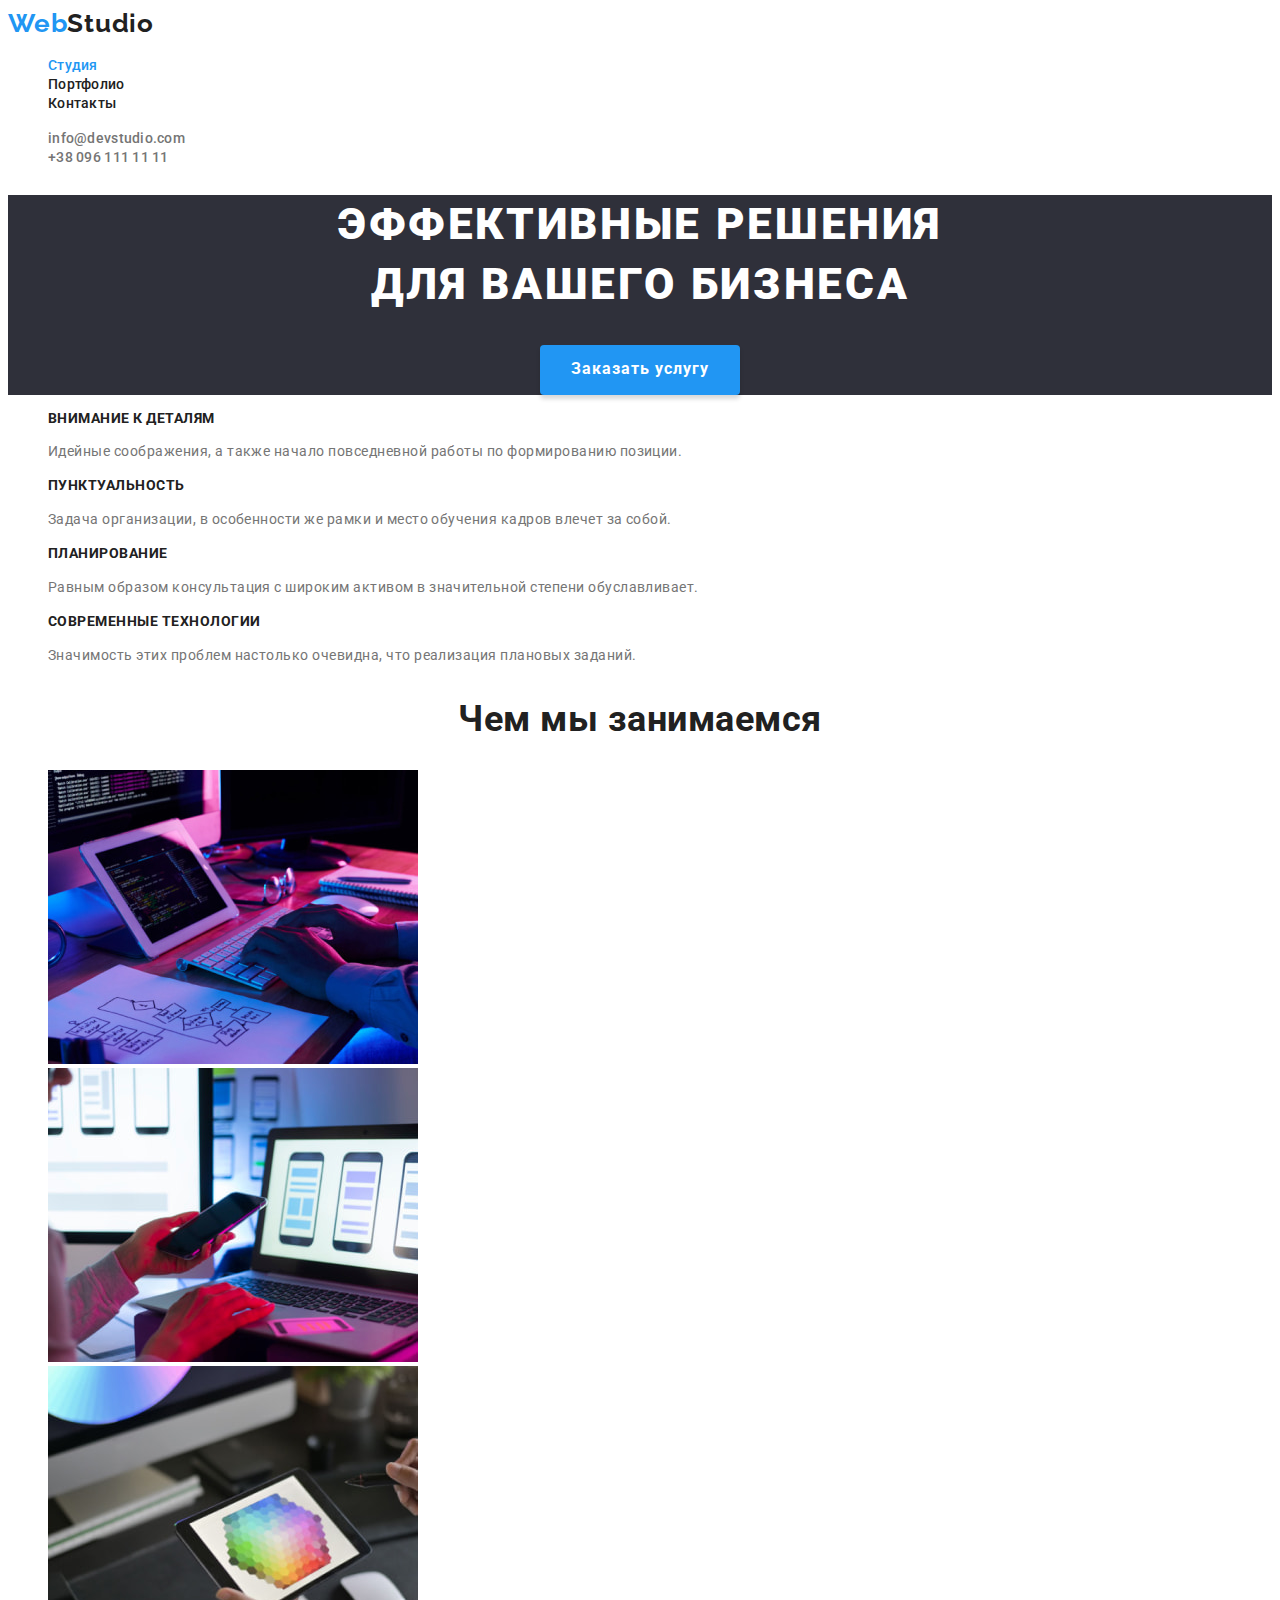
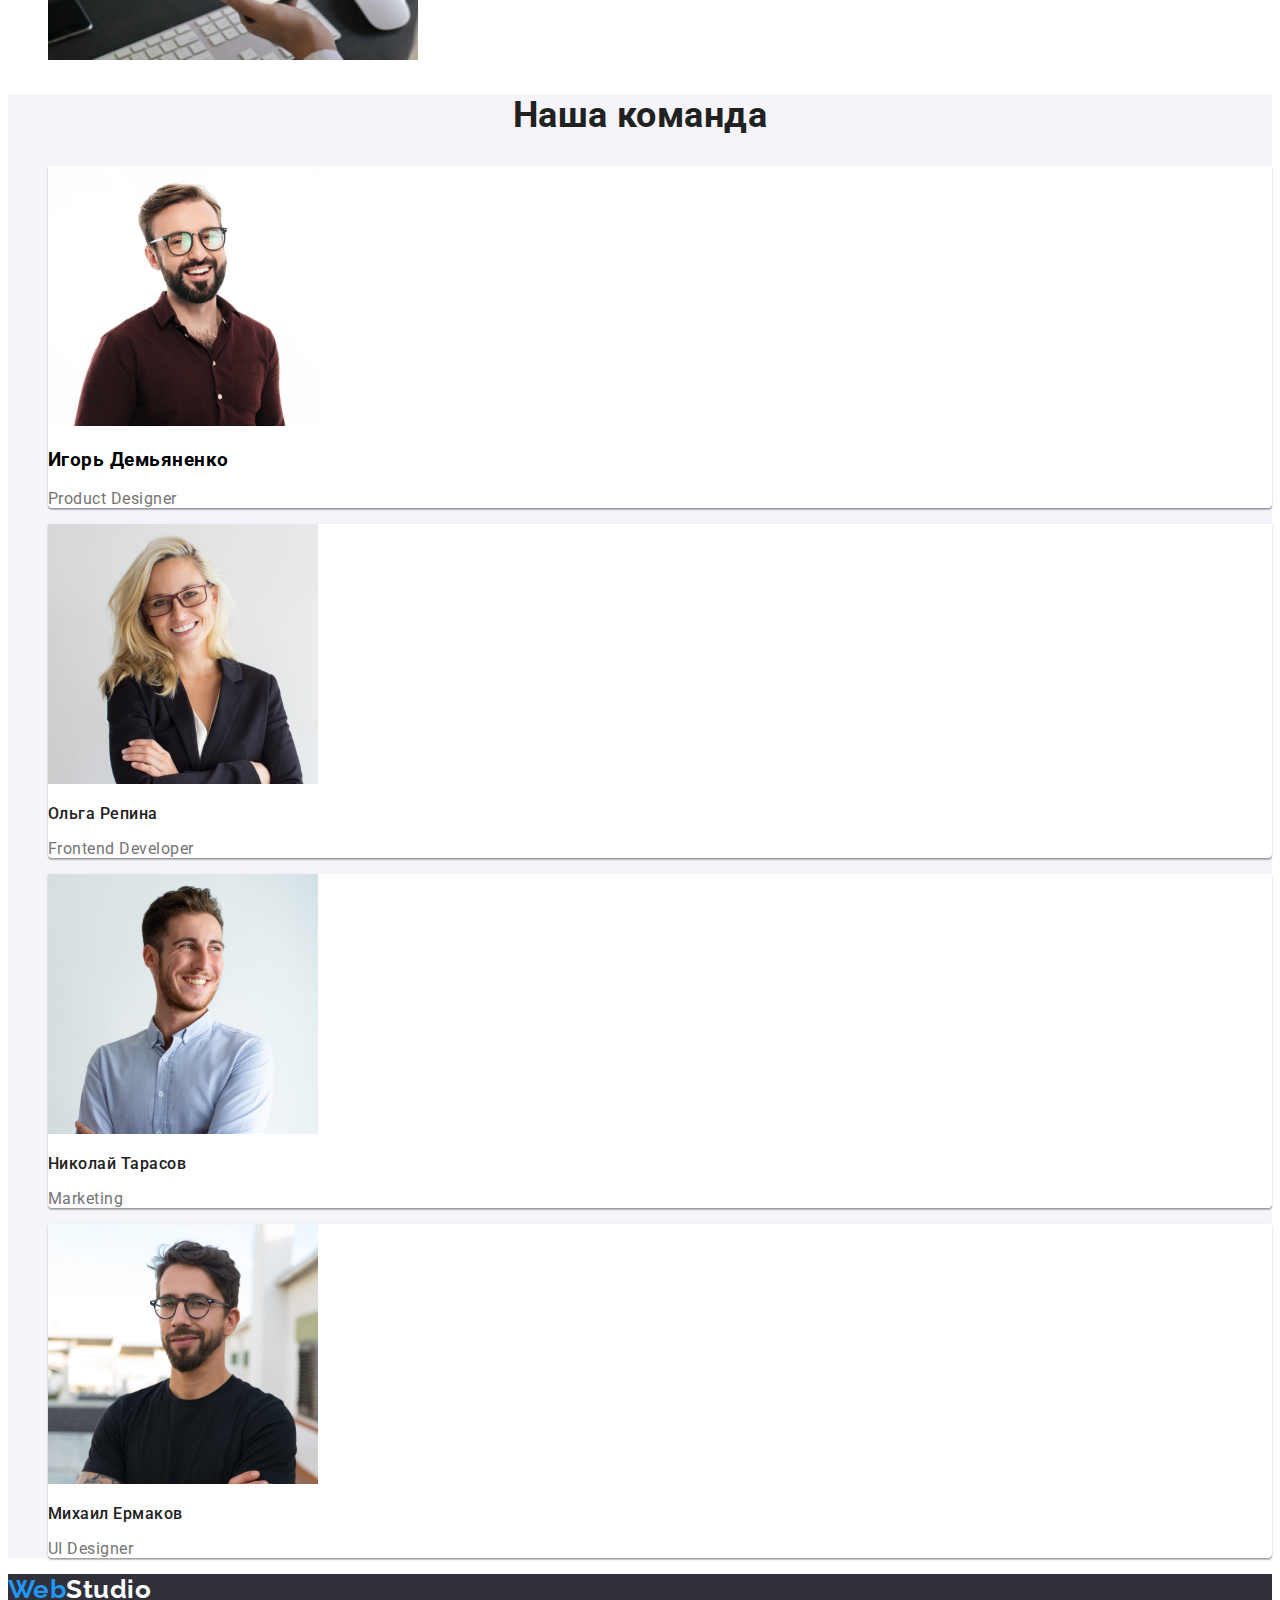
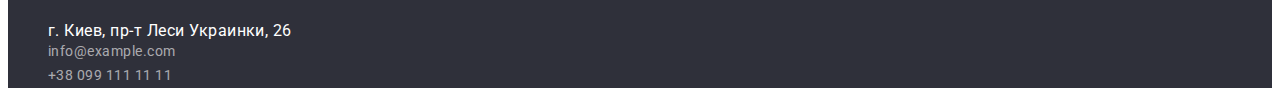
<file: index.html>
<!DOCTYPE html>
<html lang="ru">
  <head>
    <meta charset="UTF-8" />
    <meta http-equiv="X-UA-Compatible" content="IE=edge" />
    <meta name="viewport" content="width=device-width, initial-scale=1.0" />
    <title>Studio</title>
    <link rel="preconnect" href="https://fonts.googleapis.com" />
    <link rel="preconnect" href="https://fonts.gstatic.com" crossorigin />
    <link
      href="https://fonts.googleapis.com/css2?family=Raleway:wght@700&family=Roboto:wght@400;500;700;900&display=swap"
      rel="stylesheet"
    />
    <link rel="stylesheet" href="./css/style.css" />
  </head>
  <body>
    <header class="header">
      <nav class="site-nav-list">
        <a href="./" class="logo"><span>Web</span>Studio</a>
        <ul class="nav">
          <li class="item"><a href="./" class="nav-link current">Студия</a></li>
          <li class="item"><a href="./portfolio.html" class="nav-link">Портфолио</a></li>
          <li class="item"><a href="./" class="nav-link">Контакты</a></li>
        </ul>
      </nav>
      <ul class="auth-nav">
        <li class="item">
          <a href="mailto:info@devstudio.com" class="auth-nav-link">info@devstudio.com</a>
        </li>
        <li class="item">
          <a href="tel:+380961111111" class="auth-nav-link">+38 096 111 11 11</a>
        </li>
      </ul>
    </header>
    <main>
      <!-- Hero section -->
      <section class="hero">
        <h1 class="hero-tittle">
          Эффективные решения <br />
          для вашего бизнеса
        </h1>
        <button type="button" class="hero-btn">Заказать услугу</button>
      </section>

      <!-- Particular section -->
      <section class="section particular">
        <h2 class="section-tittle">Особенности</h2>
        <ul class="particular-list">
          <li class="item">
            <h3 class="particular-tittle">Внимание к деталям</h3>
            <p class="particular-text">
              Идейные соображения, а также начало повседневной работы по формированию позиции.
            </p>
          </li>
          <li class="item">
            <h3 class="particular-tittle">Пунктуальность</h3>
            <p class="particular-text">
              Задача организации, в особенности же рамки и место обучения кадров влечет за собой.
            </p>
          </li>
          <li class="item">
            <h3 class="particular-tittle">Планирование</h3>
            <p class="particular-text">
              Равным образом консультация с широким активом в значительной степени обуславливает.
            </p>
          </li>
          <li class="item">
            <h3 class="particular-tittle">Современные технологии</h3>
            <p class="particular-text">
              Значимость этих проблем настолько очевидна, что реализация плановых заданий.
            </p>
          </li>
        </ul>
      </section>

      <!-- Works-section -->
      <section class="section work">
        <h2 class="section-tittle">Чем мы занимаемся</h2>
        <ul class="works-list">
          <li class="item">
            <img
              src="./images/box1.jpg"
              alt="Планшет с набранным кодом"
              width="370"
              class="works-img"
            />
          </li>
          <li class="item">
            <img
              src="./images/box2.jpg"
              alt="Ноутбук с дизайном приложения"
              width="370"
              class="works-img"
            />
          </li>
          <li class="item">
            <img
              src="./images/box3.jpg"
              alt="Планшет с палитрой цветов"
              width="370"
              class="works-img"
            />
          </li>
        </ul>
      </section>

      <!-- Command section -->
      <section class="section command">
        <h2 class="section-tittle">Наша команда</h2>
        <ul class="command-list">
          <li class="item command-card">
            <img src="./images/team-card-1.jpg" alt="Портрет" width="270" class="command-jpg" />
            <h3 class="tittle">Игорь Демьяненко</h3>
            <p class="command-text">Product Designer</p>
          </li>

          <li class="item command-card">
            <img src="./images/team-card-2.jpg" alt="Портрет" width="270" class="command-jpg" />
            <h3 class="command-tittle">Ольга Репина</h3>
            <p class="command-text">Frontend Developer</p>
          </li>
          <li class="item command-card">
            <img src="./images/team-card-3.jpg" alt="Портрет" width="270" class="command-jpg" />
            <h3 class="command-tittle">Николай Тарасов</h3>
            <p class="command-text">Marketing</p>
          </li>
          <li class="item command-card">
            <img src="./images/team-card-4.jpg" alt="Портрет" width="270" class="command-jpg" />
            <h3 class="command-tittle">Михаил Ермаков</h3>
            <p class="command-text">UI Designer</p>
          </li>
        </ul>
      </section>
    </main>
    <footer class="footer">
      <a href="./" class="logo-footer"><span>Web</span>Studio</a>
      <address>
        <ul class="address-list">
          <li class="item">
            <a href="https://goo.gl/maps/uek1uiBaMwYKSRGh7" class="link address"
              >г. Киев, пр-т Леси Украинки, 26</a
            >
          </li>
          <li class="item">
            <a href="mailto:info@example.com" class="link mail">info@example.com</a>
          </li>
          <li class="item">
            <a href="tel:+380991111111" class="link tel">+38 099 111 11 11</a>
          </li>
        </ul>
      </address>
    </footer>
  </body>
</html>
</file>
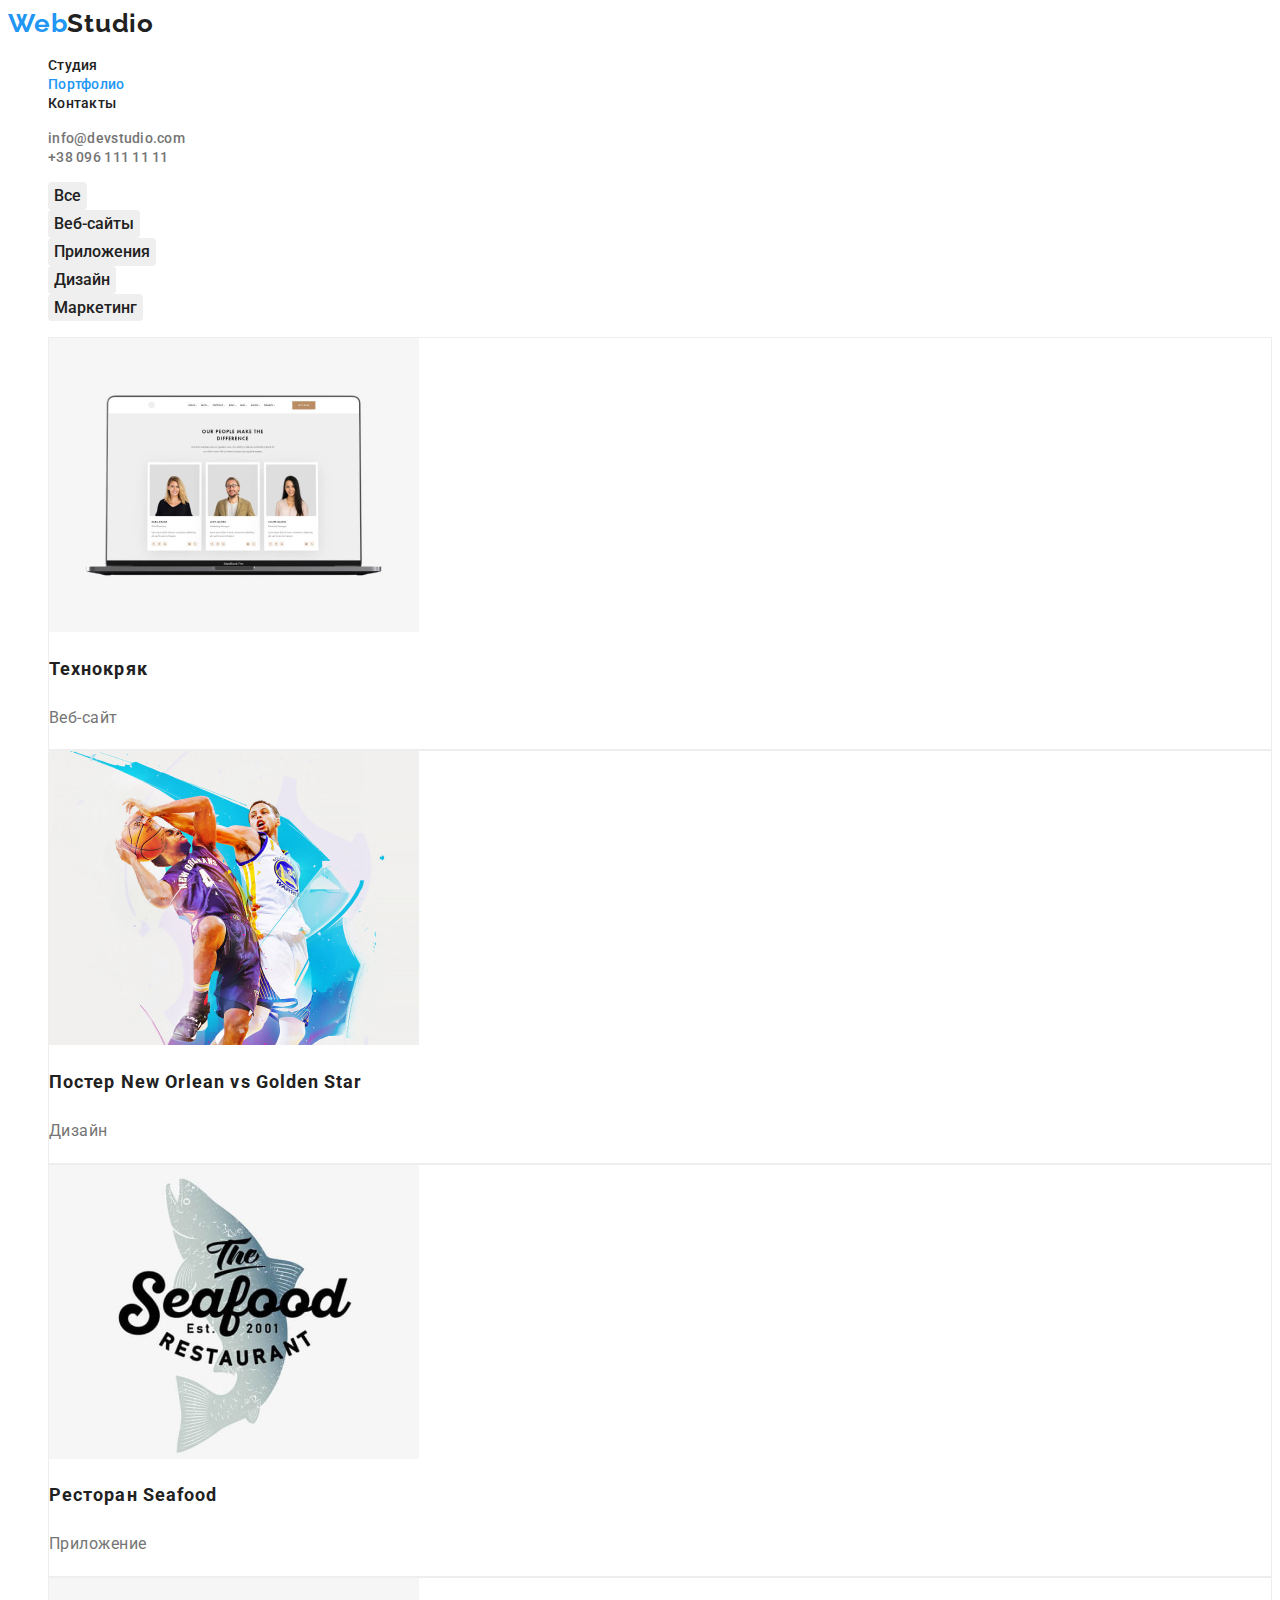
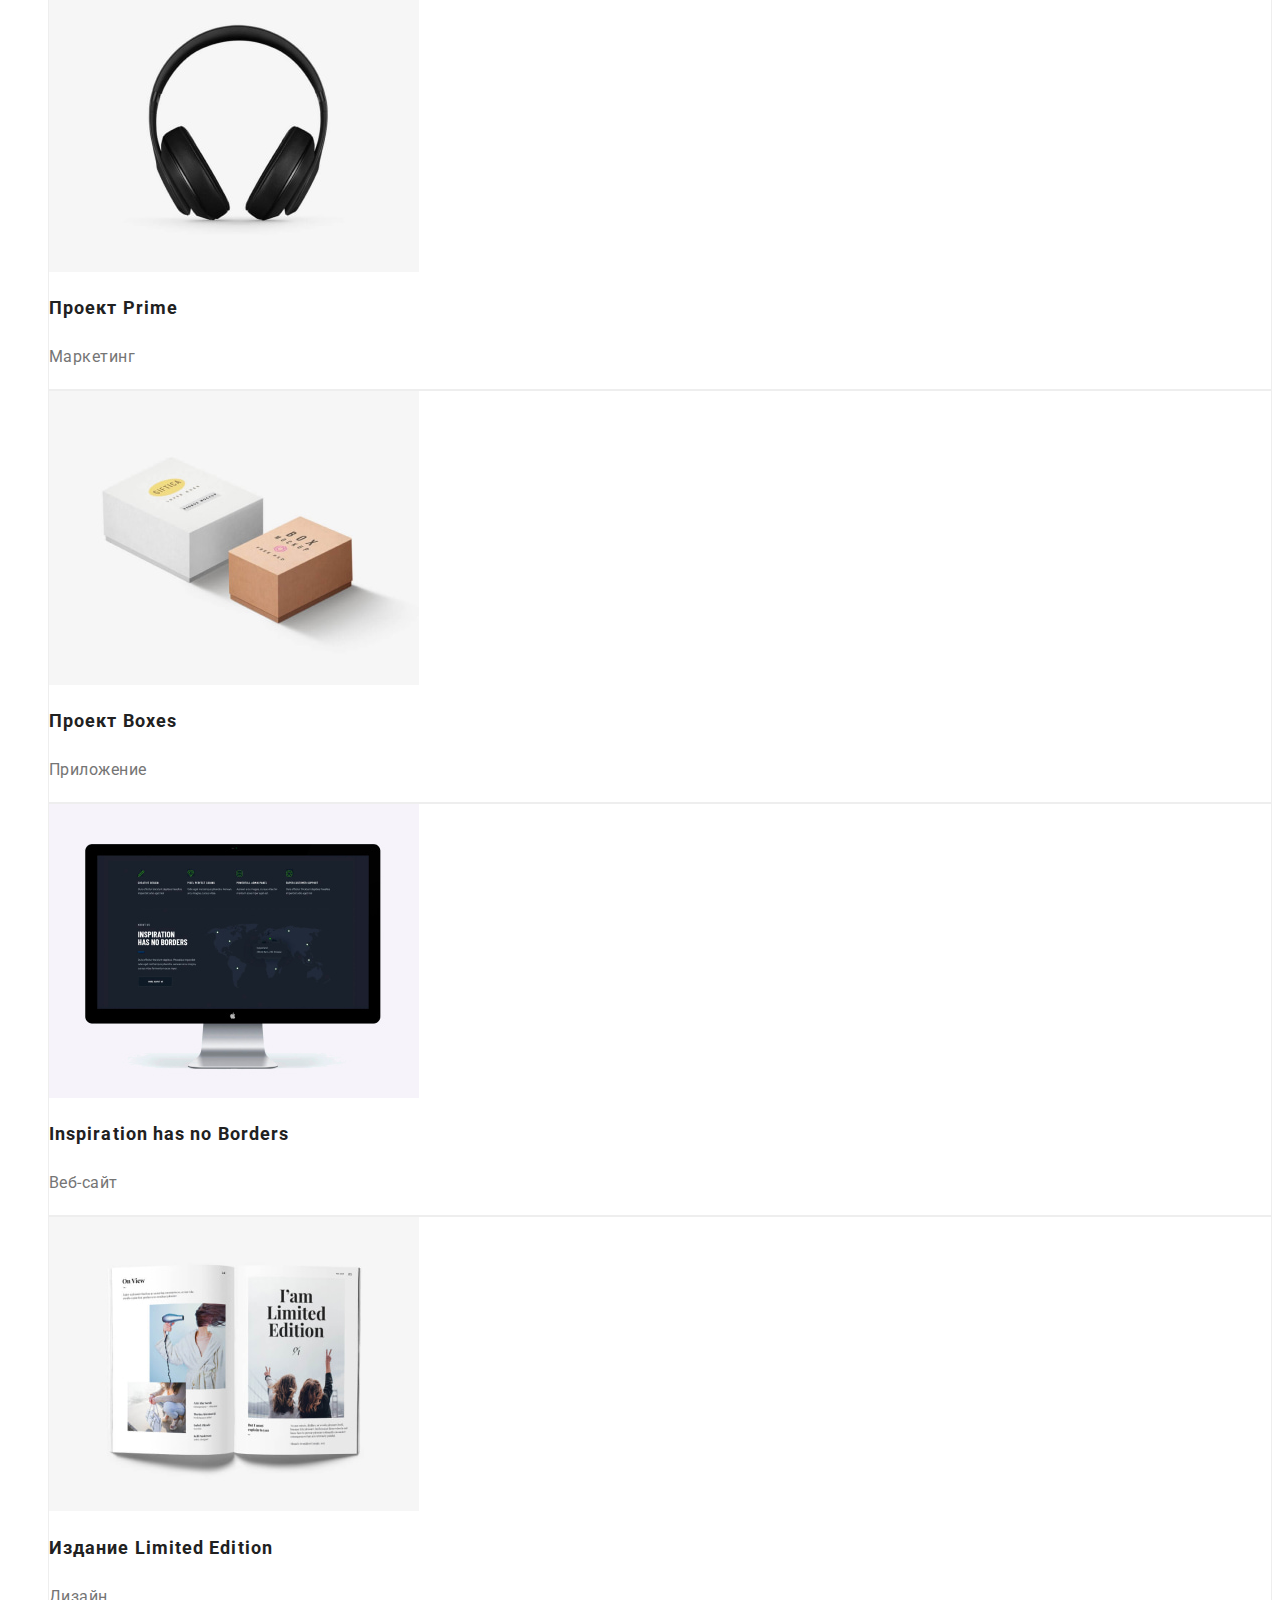
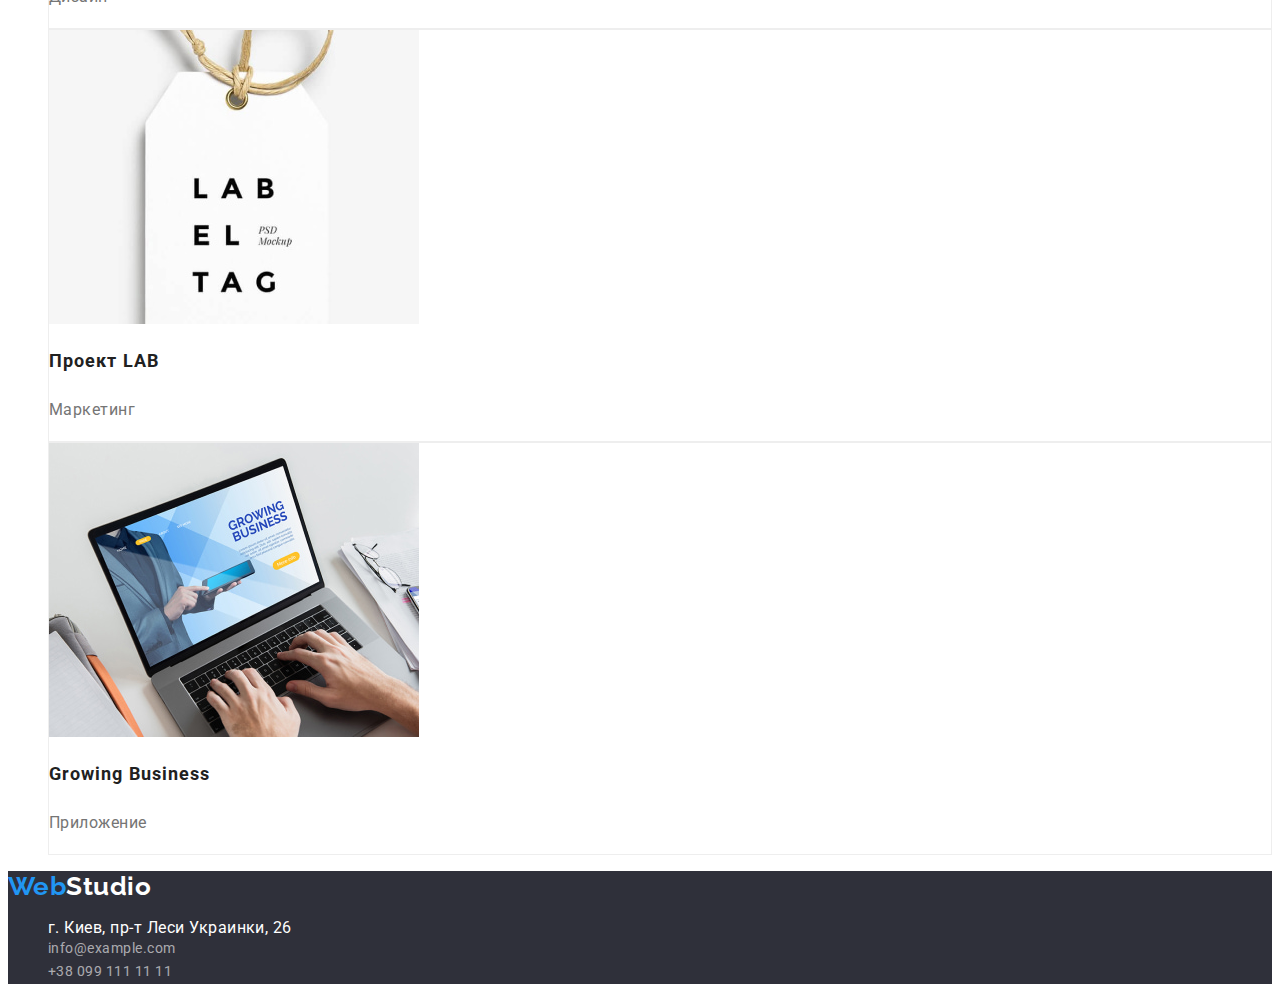
<file: portfolio.html>
<!DOCTYPE html>
<html lang="en">
  <head>
    <meta charset="UTF-8" />
    <meta http-equiv="X-UA-Compatible" content="IE=edge" />
    <meta name="viewport" content="width=device-width, initial-scale=1.0" />
    <title>Portfolio</title>
    <link rel="preconnect" href="https://fonts.googleapis.com" />
    <link rel="preconnect" href="https://fonts.gstatic.com" crossorigin />
    <link
      href="https://fonts.googleapis.com/css2?family=Raleway:wght@700&family=Roboto:wght@400;500;700;900&display=swap"
      rel="stylesheet"
    />
    <link rel="stylesheet" href="./css/style.css" />
  </head>
  <body>
    <header class="header">
      <nav class="site-nav-list">
        <a href="./" class="logo"><span>Web</span>Studio</a>
        <ul class="nav">
          <li class="item"><a href="./" class="nav-link">Студия</a></li>
          <li class="item"><a href="./portfolio.html" class="nav-link current">Портфолио</a></li>
          <li class="item"><a href="./" class="nav-link">Контакты</a></li>
        </ul>
      </nav>
      <ul class="auth-nav">
        <li class="item">
          <a href="mailto:info@devstudio.com" class="auth-nav-link">info@devstudio.com</a>
        </li>
        <li class="item">
          <a href="tel:+380961111111" class="auth-nav-link">+38 096 111 11 11</a>
        </li>
      </ul>
    </header>
    <main>
      <section class="portfolio">
        <h1 class="portfolio-tittle">Portfolio</h1>
        <!-- Filtr -->
        <ul class="filtr">
          <li class="item filtr-item"><button type="button" class="filtr-btn">Все</button></li>
          <li class="item filtr-item">
            <button type="button" class="filtr-btn">Веб-сайты</button>
          </li>
          <li class="item filtr-item">
            <button type="button" class="filtr-btn">Приложения</button>
          </li>
          <li class="item filtr-item"><button type="button" class="filtr-btn">Дизайн</button></li>
          <li class="item filtr-item">
            <button type="button" class="filtr-btn">Маркетинг</button>
          </li>
        </ul>

        <!-- Projects -->
        <ul class="projects">
          <li class="item projects-card">
            <img src="./images/project-1.jpg" alt="Скриншот сайта" width="370" />
            <h2 class="projects-tittle">Технокряк</h2>
            <p class="projects-text">Веб-сайт</p>
          </li>
          <li class="item projects-card">
            <img src="./images/project-2.jpg" alt="Постер баскетболисты" width="370" />
            <h2 class="projects-tittle">Постер New Orlean vs Golden Star</h2>
            <p class="projects-text">Дизайн</p>
          </li>
          <li class="item projects-card">
            <img src="./images/project-3.jpg" alt="Логотип ресторана" width="370" />
            <h2 class="projects-tittle">Ресторан Seafood</h2>
            <p class="projects-text">Приложение</p>
          </li>
          <li class="item projects-card">
            <img src="./images/project-4.jpg" alt="Наушники" width="370" />
            <h2 class="projects-tittle">Проект Prime</h2>
            <p class="projects-text">Маркетинг</p>
          </li>
          <li class="item projects-card">
            <img src="./images/project-5.jpg" alt="Коробки" width="370" />
            <h2 class="projects-tittle">Проект Boxes</h2>
            <p class="projects-text">Приложение</p>
          </li>
          <li class="item projects-card">
            <img src="./images/project-6.jpg" alt="Скриншот сайта" width="370" />
            <h2 class="projects-tittle">Inspiration has no Borders</h2>
            <p class="projects-text">Веб-сайт</p>
          </li>
          <li class="item projects-card">
            <img src="./images/project-7.jpg" alt="Брошюра" width="370" />
            <h2 class="projects-tittle">Издание Limited Edition</h2>
            <p class="projects-text">Дизайн</p>
          </li>
          <li class="item projects-card">
            <img src="./images/project-8.jpg" alt="Бирка" width="370" />
            <h2 class="projects-tittle">Проект LAB</h2>
            <p class="projects-text">Маркетинг</p>
          </li>
          <li class="item projects-card">
            <img src="./images/project-9.jpg" alt="Ноутбук" width="370" />
            <h2 class="projects-tittle">Growing Business</h2>
            <p class="projects-text">Приложение</p>
          </li>
        </ul>
      </section>
    </main>
    <footer class="footer">
      <a href="./" class="logo-footer"><span>Web</span>Studio</a>
      <address>
        <ul class="address-list">
          <li class="item">
            <a href="https://goo.gl/maps/uek1uiBaMwYKSRGh7" class="link address"
              >г. Киев, пр-т Леси Украинки, 26</a
            >
          </li>
          <li class="item">
            <a href="mailto:info@example.com" class="link mail">info@example.com</a>
          </li>
          <li class="item"><a href="tel:+380991111111" class="link tel">+38 099 111 11 11</a></li>
        </ul>
      </address>
    </footer>
  </body>
</html>
</file>
<file: css/style.css>
/* Палитра цветов 
    основной цвет фона  #FFFFFF
    доп цвет фона #F5F4FA;

    основной цвет текста #212121
    доп цвет текста #757575
    белый текст #FFFFFF

    акцентный цвет #2196F3

    цвет футер #2F303A;
*/

/* Fonts
logo : Raleway Weight  700 
header: Roboto Weight 500
hero: Roboto Weight 900
hero-btn^ Roboto Weight 700
h2,  Roboto Weight 700
text Roboto Weight 400
h3 Roboto Weight 500
footer adress Roboto Weight 400
portfolio-btn Roboto Weight 500

*/

:root {
  --text-color: #212121;
  --text-color-add: #757575;
  --accent-color: #2196f3;
  --primary-white-color: #ffffff;
  --secondary-background-color: #f5f4fa;
  --background-color-add: #2f303a;
}

body {
  background-color: var(--primary-white-color);
  font-family: 'Roboto', sans-serif;
  letter-spacing: 0.03em;
}

/* Header */
.item {
  list-style: none;
}
.link {
  text-decoration: none;
  font-style: normal;
}

.logo {
  font-family: 'Raleway', sans-serif;
  letter-spacing: 0.03em;
  font-weight: 700;
  font-size: 26px;
  line-height: 1.19;
  text-decoration: none;
  color: var(--text-color);
}

.logo span {
  color: var(--accent-color);
}

.nav-link,
.auth-nav-link {
  font-weight: 500;
  font-size: 14px;
  line-height: 1.14;
  letter-spacing: 0.02em;
  text-decoration: none;
  color: var(--text-color);
}
.nav-link:hover,
.nav-link:focus {
  color: var(--accent-color);
}
.nav .nav-link.current {
  color: var(--accent-color);
}

.auth-nav-link {
  color: var(--text-color-add);
}

.auth-nav-link:hover,
.auth-nav-link:focus {
  color: var(--accent-color);
}
/* body */
/* Hero section */
.hero {
  background-color: var(--background-color-add);
 
}
.hero-tittle {
  font-weight: 900;
  font-size: 44px;
  line-height: 1.36;
  text-align: center;
  letter-spacing: 0.06em;
  text-transform: uppercase;
  color: var(--primary-white-color);
  text-align: center;  
}

.hero-btn {
  font-family: inherit;
  font-weight: 700;
  font-size: 16px;
  line-height: 1.88;
  display: flex;
  align-items: center;
  text-align: center;
  letter-spacing: 0.06em;
  display: block;
  color: var(--primary-white-color);
  background-color: var(--accent-color);
  border: none;
  text-align: center;
  height: 50px;
  width: 200px;
  border-radius: 4px;
  box-shadow: 0px 4px 4px rgba(0, 0, 0, 0.15);
  cursor: pointer;
  margin: 0 auto;
}

.hero-btn:hover,
.hero-btn:focus {
  background-color: #188ce8;
}
/* Particular section */
.section {
  background-color: var(--primary-white-color);
}

.section-tittle {
  font-weight: 700;
  font-size: 36px;
  line-height: 1.17;
  text-align: center;
  color: var(--text-color);
}
.particular>.section-tittle{
  display: none;
}

.particular-tittle {
  font-weight: 700;
  font-size: 14px;
  line-height: 1.14;
  text-transform: uppercase;
  color: var(--text-color);
}

.particular-text {
  font-size: 14px;
  line-height: 1.71;
  color: var(--text-color-add);
}

/* Works-section */

/* Command section */
.command {
  background-color: var(--secondary-background-color);
}

.command-card {
  display: block;
  background-color: var(--primary-white-color);
  border-radius: 0px 0px 4px 4px;
  box-shadow: 0px 1px 3px rgba(0, 0, 0, 0.12), 0px 1px 1px rgba(0, 0, 0, 0.14),
    0px 2px 1px rgba(0, 0, 0, 0.2);  
}

.command-tittle {
  font-weight: 500;
  font-size: 16px;
  line-height: 1.19;
  color: var(--text-color);
}
.command-text {
  font-size: 16px;
  line-height: 1.19;
  color: var(--text-color-add);
}

/* Footer */
.footer {
  background-color: var(--background-color-add);
}

.logo-footer {
  font-family: Raleway;
  font-weight: 700;
  font-size: 26px;
  line-height: 1.19;
  text-decoration: none;
  color: var(--primary-white-color);
}

.logo-footer span {
  color: var(--accent-color);
}

.footer .address {
  color: var(--primary-white-color);
}
.footer .mail,
.footer .tel {
  font-size: 14px;
  line-height: 1.71;
  color: rgba(255, 255, 255, 0.6);
}

/* Portfolio */
.portfolio-tittle {
  display: none;
}

/* Filtr */
.filtr-btn {
  font-family: Roboto;
  font-weight: 500;
  font-size: 16px;
  line-height: 1.62;
  text-align: center
  background-color: var(--secondary-background-color);
  border: none;
  border-radius: 4px;
  color: var(--text-color);
}

.filtr-btn:hover,
.filtr-btn:focus {
  background-color: var(--accent-color);
  color: var(--primary-white-color);
  box-shadow: 0px 3px 1px rgba(0, 0, 0, 0.1), 0px 1px 2px rgba(0, 0, 0, 0.08),
    0px 2px 2px rgba(0, 0, 0, 0.12);
  cursor: pointer;
}

/* Projects */
.projects-card {
  background-color: var(--primary-white-color);
   border: 1px solid #eeeeee;
}

.projects-tittle {
  font-weight: 700;
  font-size: 18px;
  line-height: 2;
  letter-spacing: 0.06em;
  color: var(--text-color);
}

.projects-text {
  font-size: 16px;
  line-height: 1.88;
  color: var(--text-color-add);
}
</file>
